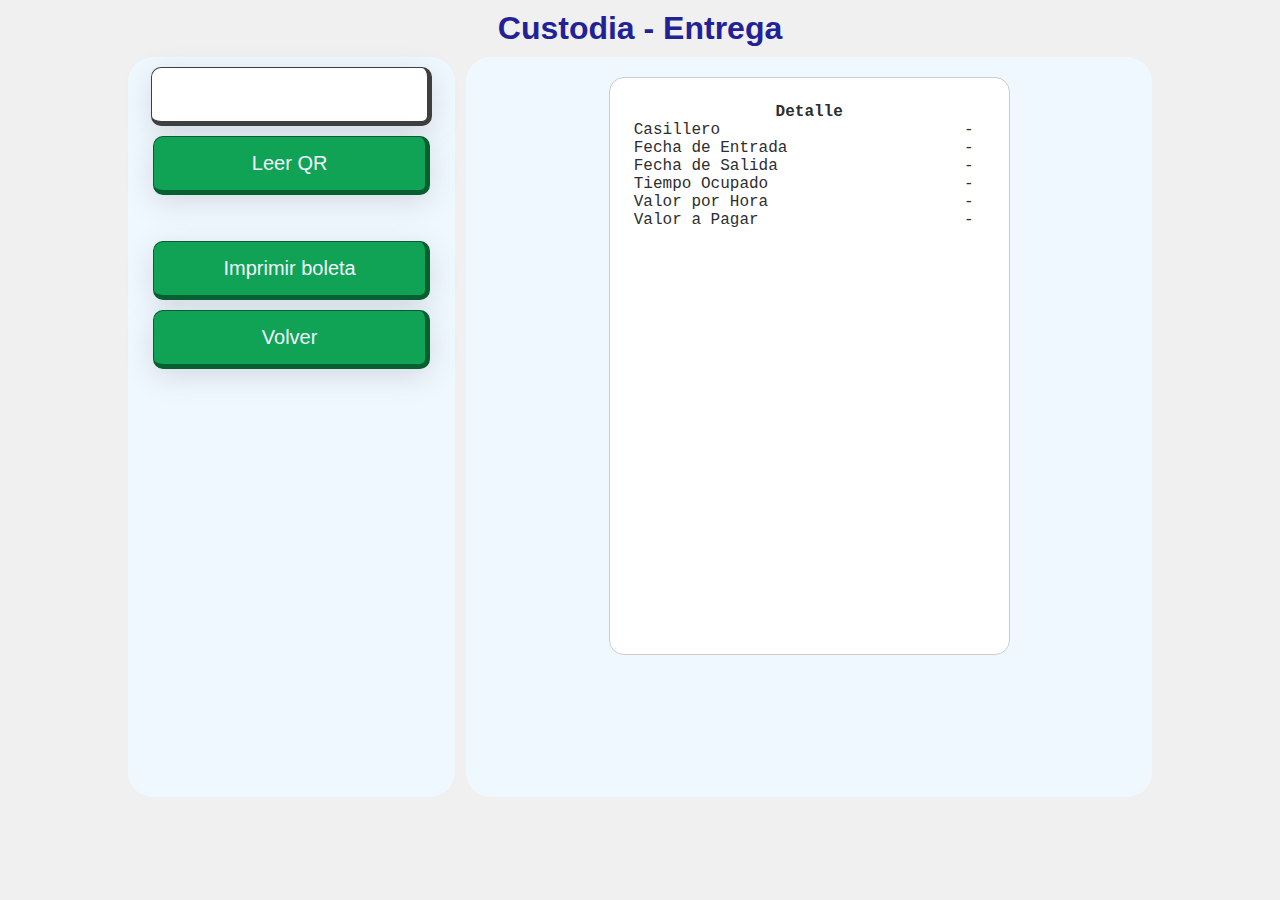
<file: boleta.html>
<!DOCTYPE html>
<html lang="en">
<head>
    <meta charset="UTF-8">
    <meta name="viewport" content="width=device-width, initial-scale=1.0">
    <title>Custodia - Entrega</title>

    <link rel="stylesheet"  href="Styles/stylebol.css" />
    <script defer src="JS/appBol.js"></script>
</head>
<body>
    <div class="contenedor" >
        <h1>Custodia - Entrega</h1>
        <div class="izquierda">
            <form id="formulario" class="formulario">
                <input type="text" name="QRIn" id="QRIn">
            <button class="btn" id="btnleer">Leer QR</button>    
            </form> 
        </br>
        </br>
        <div>
            <button class="btn" id="entrada" onclick="printBol()">Imprimir boleta</button>
            <a href="custodia.html"><button class="btn" >Volver</button></a>
        </div>    
    </div>
        <div class="derecha">
            <div class="contticket">
                <div class="square" id="boletaCont">
                    <table>
                        <thead>
                            <tr>
                                <th style="text-align: center;" colspan="2">Detalle</th>
                            </tr>
                        </thead>
                        <tbody id="tabla-body">
                            <tr>
                                <td>Casillero</td>
                                <td>-</td>
                            </tr>
                            <tr>
                                <td>Fecha de Entrada</td>
                                <td>-</td>
                            </tr>
                            <tr>
                                <td>Fecha de Salida</td>
                                <td>-</td>
                            </tr>
                            <tr>
                                <td>Tiempo Ocupado</td>
                                <td>-</td>
                            </tr>
                            <tr>
                                <td>Valor por Hora</td>
                                <td>-</td>
                            </tr>
                            <tr>
                                <td>Valor a Pagar</td>
                                <td>-</td>
                            </tr>
                        </tbody>
                    </table>
                </div>
            </div>
        </div>
        
        
    </div>

</body>
</html>
</file>
<file: Styles/stylebol.css>
*{
    margin:0;
    padding:0;
}

body{
    background-color: rgb(240, 240, 240);
    font-family: 'Open Sans', sans-serif;
}

.contenedor{
    position: relative;
    width: 1024px;
    height: 720px;
    margin:auto;
    text-align: center;
}

.izquierda {
    background-color: aliceblue;
    border-radius: 25px;
    width: 30%;
    float: left;
    padding: 10px;
    height: 100%;
}

.derecha {
    background-color: aliceblue;
    border-radius: 25px;
    width: 65%;
    float: right;
    padding: 10px;
    height: 100%;
}

.btn {
    background-color: rgb(16, 163, 85);
    color: aliceblue;
    padding: 15px;
    font-size: 20px;
    border: 1px solid aliceblue;
    margin: auto;
    text-align: center;
    width: 90%;
    margin-bottom: 10px;
    border: 1px solid rgb(7, 95, 48);
    border-bottom-width: 5px;
    border-right-width: 5px;
    border-radius: 10px;
	box-shadow: rgba(100, 100, 111, 0.2) 0px 7px 29px 0px;
}

.btn:hover {
    background-color: blue;
    border: 1px solid rgb(31, 7, 95);
    border-bottom-width: 5px;
    border-right-width: 5px;
    border-radius: 10px;
}

.casilla {
    background-color: rgb(16, 163, 85);
    color: aliceblue;
    font-size: 1.1rem;
    width: 65px;
    height: 40px;
    border: 1px solid aliceblue;
    border-radius: 4px;
    margin: auto;
    text-align: center;
    margin: 1px;
    border: 1px solid rgb(7, 95, 48);
    border-bottom-width: 5px;
    border-right-width: 5px;
    border-radius: 10px;
	box-shadow: rgba(100, 100, 111, 0.2) 0px 7px 29px 0px;
}

.casilla:hover {
    background-color: yellow;
    color: black;
    border: 1px solid rgb(95, 64, 7);
    border-bottom-width: 5px;
    border-right-width: 5px;
    border-radius: 10px;
}

input {
    padding: 15px;
    font-size: 20px;
    text-align: center;
    width: 80%;
    margin: auto;
    margin-bottom: 10px;
    border: 1px solid white;
    border-radius: 8px;
	box-shadow: rgba(100, 100, 111, 0.2) 0px 7px 29px 0px;
	font-weight: bolder;
	background-color: white;
    border: 1px solid rgb(63, 63, 63);
    border-bottom-width: 5px;
    border-right-width: 5px;
    border-radius: 10px;
}

input:hover {
    background-color: aliceblue;
}

.contenedorQR {
    display: flex;
    justify-content: center;
    padding: 40px 0;
}

.contlocker {
    white-space: nowrap;
    overflow: scroll;
    background-color: white;
    height: 40%;
    border-radius: 25px;
    padding: 20px;
}

.contbulto {
    background-color: white;
    padding: 20px;
    margin-bottom: 20px;
    border-radius: 25px;
}

.conttipo {
    background-color: white;
    padding: 20px;
    margin-bottom: 20px;
    padding-bottom: 50px;
    border-radius: 25px;
}

.conttabla {
    width: 100%;
    overflow: auto;
    background-color: white;
    height: 38%;
    border-radius: 25px;
    margin: auto;
    margin-top: 20px;
}

.bultotxt {
    font-size: 1.2rem;
    color:rgb(34, 34, 150);
}

table {
    border-collapse: collapse;
    width: 95%;
    text-align: left;
    margin: auto;
    margin-top: 25px;
    color:rgb(46, 46, 46);
}

h1 {
    color:rgb(34, 34, 150);
    margin: 10px;
}

select {
    appearance: none;
    -webkit-appearance: none;
    font-size: 1.15rem;
    padding: 5px 10px 5px 10px;
    background-color: rgb(16, 163, 85);
    border: 1px solid white;
    border-radius: 0.25rem;
    text-align: center;
    color: #ffffff;
    cursor: pointer;
    border: 1px solid rgb(7, 95, 48);
    border-bottom-width: 5px;
    border-right-width: 5px;
    border-radius: 10px;
	box-shadow: rgba(100, 100, 111, 0.2) 0px 7px 29px 0px;
}

select:hover {
    background-color: yellow;
    color: black;
    border: 1px solid rgb(95, 64, 7);
    border-bottom-width: 5px;
    border-right-width: 5px;
    border-radius: 10px;
}

.select-items {
    position: absolute;
    background-color: rgb(16, 163, 85);
    top: 100%;
    left: 0;
    right: 0;
    z-index: 99;
}

.active {
    background-color: blue;
    border: 1px solid rgb(31, 7, 95);
    border-bottom-width: 5px;
    border-right-width: 5px;
    border-radius: 10px;
}

.disabled {
    background-color: grey;
    cursor: not-allowed;
    border: 1px solid rgb(63, 63, 63);
    border-bottom-width: 5px;
    border-right-width: 5px;
    border-radius: 10px;
}

.contticket {
	background-color: white;
	position: center;
    width: 60%;
    height: 80%;
	border:1px solid #ccc;
	margin: auto;
	margin-top: 10px;
	border-radius: 15px;
}

.square {
	position: center;
	margin: auto;
	margin-top: 20px;
    margin-left: 15px;
    margin-right: 15px;
    font-family: "Lucida Console", Courier, monospace;
    text-align: left;
}

ul {
    list-style: none;
}
li {
    display: inline-block;
}
input[type="radio"] {
    visibility:hidden;
}
label.radiolbl {
    cursor: pointer;
    background-color: rgb(16, 163, 85);
    color: aliceblue;
    padding: 15px;
    padding-left: 40px;
    padding-right: 40px;
    font-size: 1.1rem;
    border: 1px solid aliceblue;
    border-radius: 8px;
    margin: auto;
    text-align: center;
    border: 1px solid rgb(7, 95, 48);
    border-bottom-width: 5px;
    border-right-width: 5px;
    border-radius: 10px;
	box-shadow: rgba(100, 100, 111, 0.2) 0px 7px 29px 0px;
}
label.radiolbl:hover {
    background-color: yellow;
    color:black;
    border: 1px solid rgb(95, 64, 7);
    border-bottom-width: 5px;
    border-right-width: 5px;
    border-radius: 10px;
}
input[type="radio"]:checked + label.radiolbl {
    background-color: blue;
    border: 1px solid rgb(31, 7, 95);
    border-bottom-width: 5px;
    border-right-width: 5px;
    border-radius: 10px;
}
</file>
